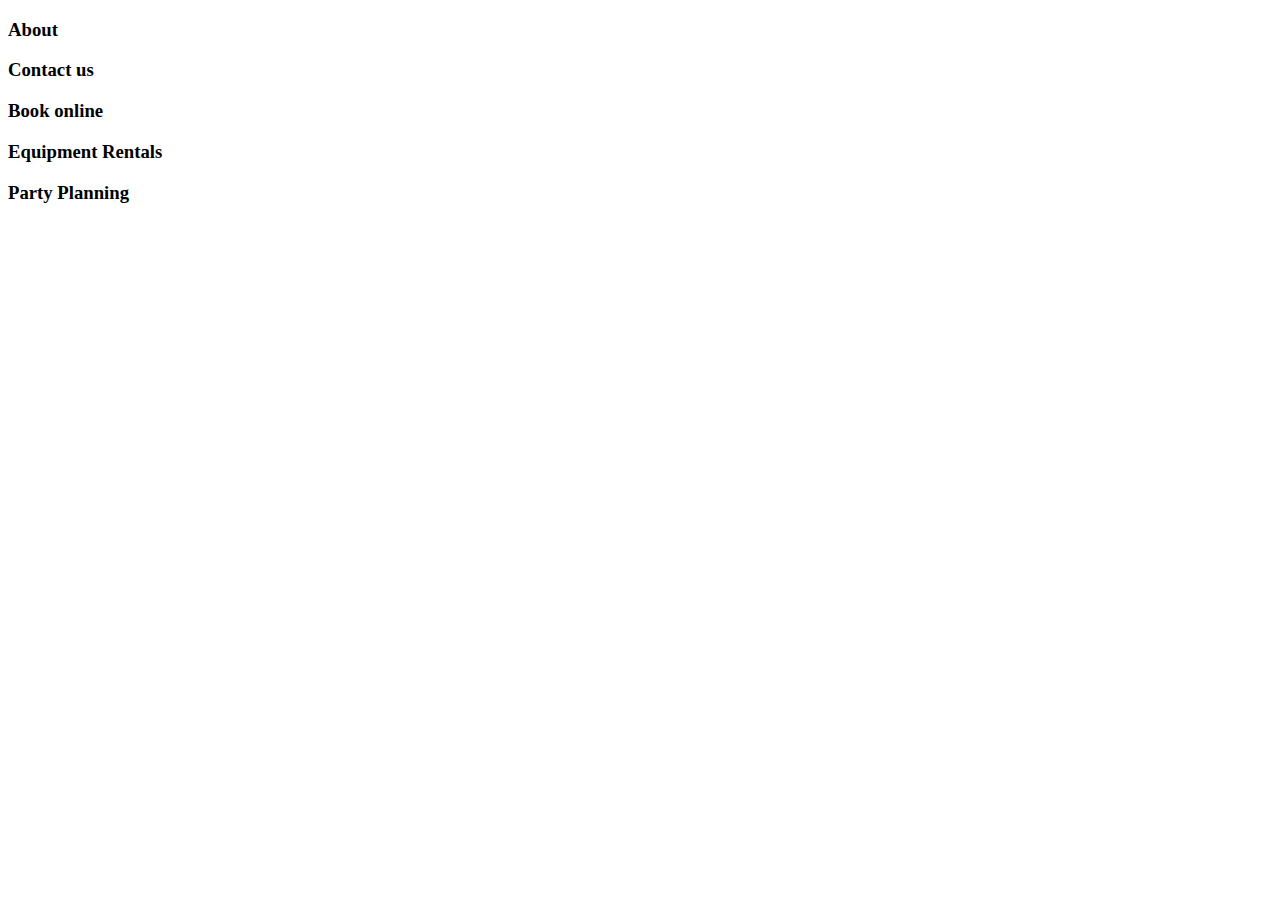
<file: index.html>
<!DOCTYPE html>
<html lang="en">

<head>
    <meta charset="UTF-8">
    <meta http-equiv="X-UA-Compatible" content="IE=edge">
    <meta name="viewport" content="width=device-width, initial-scale=1.0">
    <title>Party Animals</title>
</head>

<body>
    <nav>
        <h3>About</h3>
        <h3>Contact us</h3>
        <h3>Book online</h3>
        <h3>Equipment Rentals</h3>
        <h3>Party Planning</h3>

    </nav>
</body>

</html>
</file>
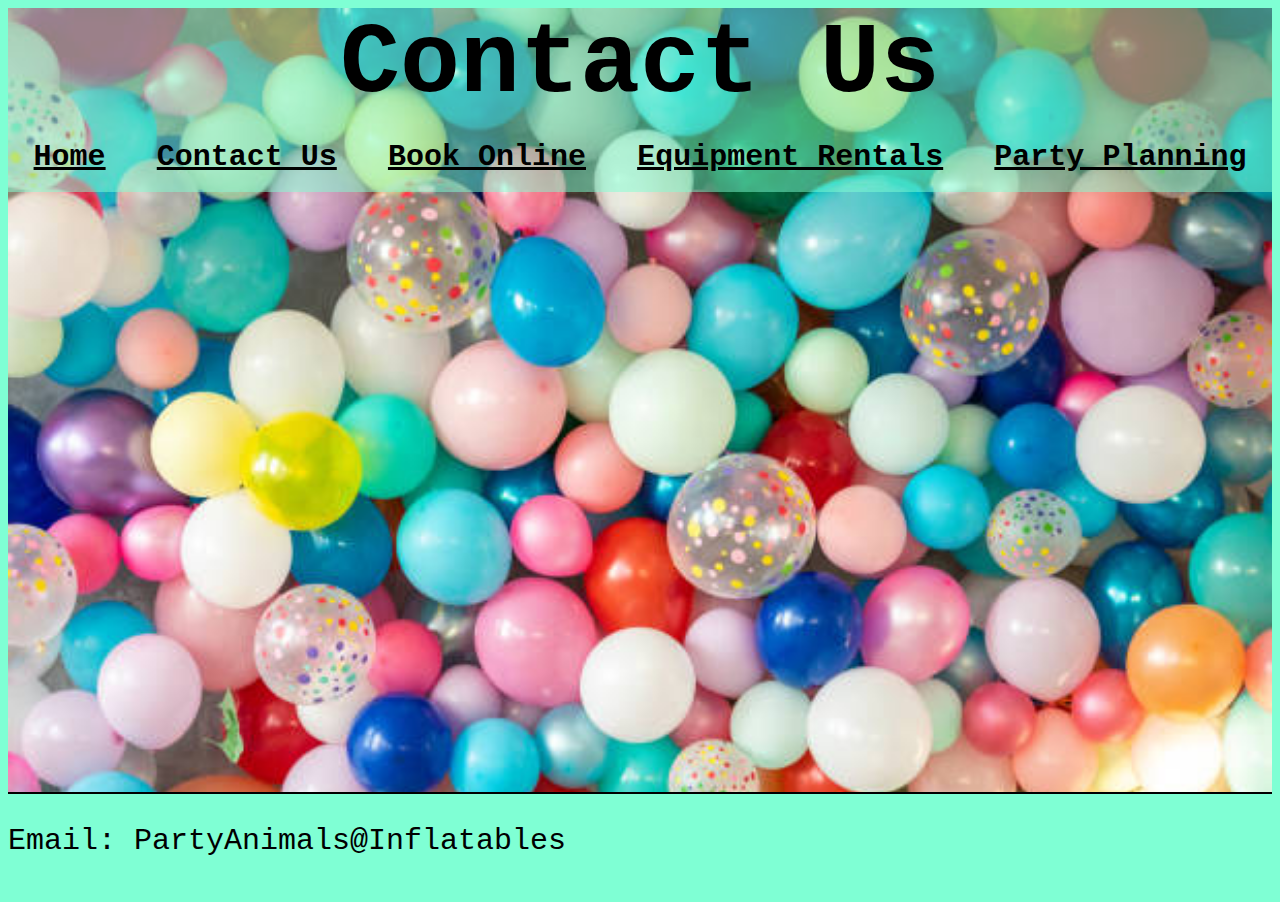
<file: contact.html>
<!DOCTYPE html>
<html lang="en">

<head>
    <meta charset="UTF-8">
    <meta http-equiv="X-UA-Compatible" content="IE=edge">
    <meta name="viewport" content="width=device-width, initial-scale=1.0">
    <link rel="stylesheet" href="style.css">
    <title>Party Animals</title>
</head>

<body>
    <div class="bannerImageContact">
        <div class="banner">
            <h1>Contact Us</h1>
            <nav>
                <h3><a href="index.html">Home</a></h3>
                <h3><a href="contact.html">Contact Us</a></h3>
                <h3><a href="#">Book Online</a></h3>
                <h3><a href="equipment.html">Equipment Rentals</a></h3>
                <h3><a href="#">Party Planning</a></h3>
            </nav>
        </div>
    </div>

    <div class="card-container">
        <div class="card">
            <p>Email: PartyAnimals@</p>
        </div>
        <div class="card">
            <p>Inflatables</p>
        </div>

    </div>

</body>


</html>
</file>
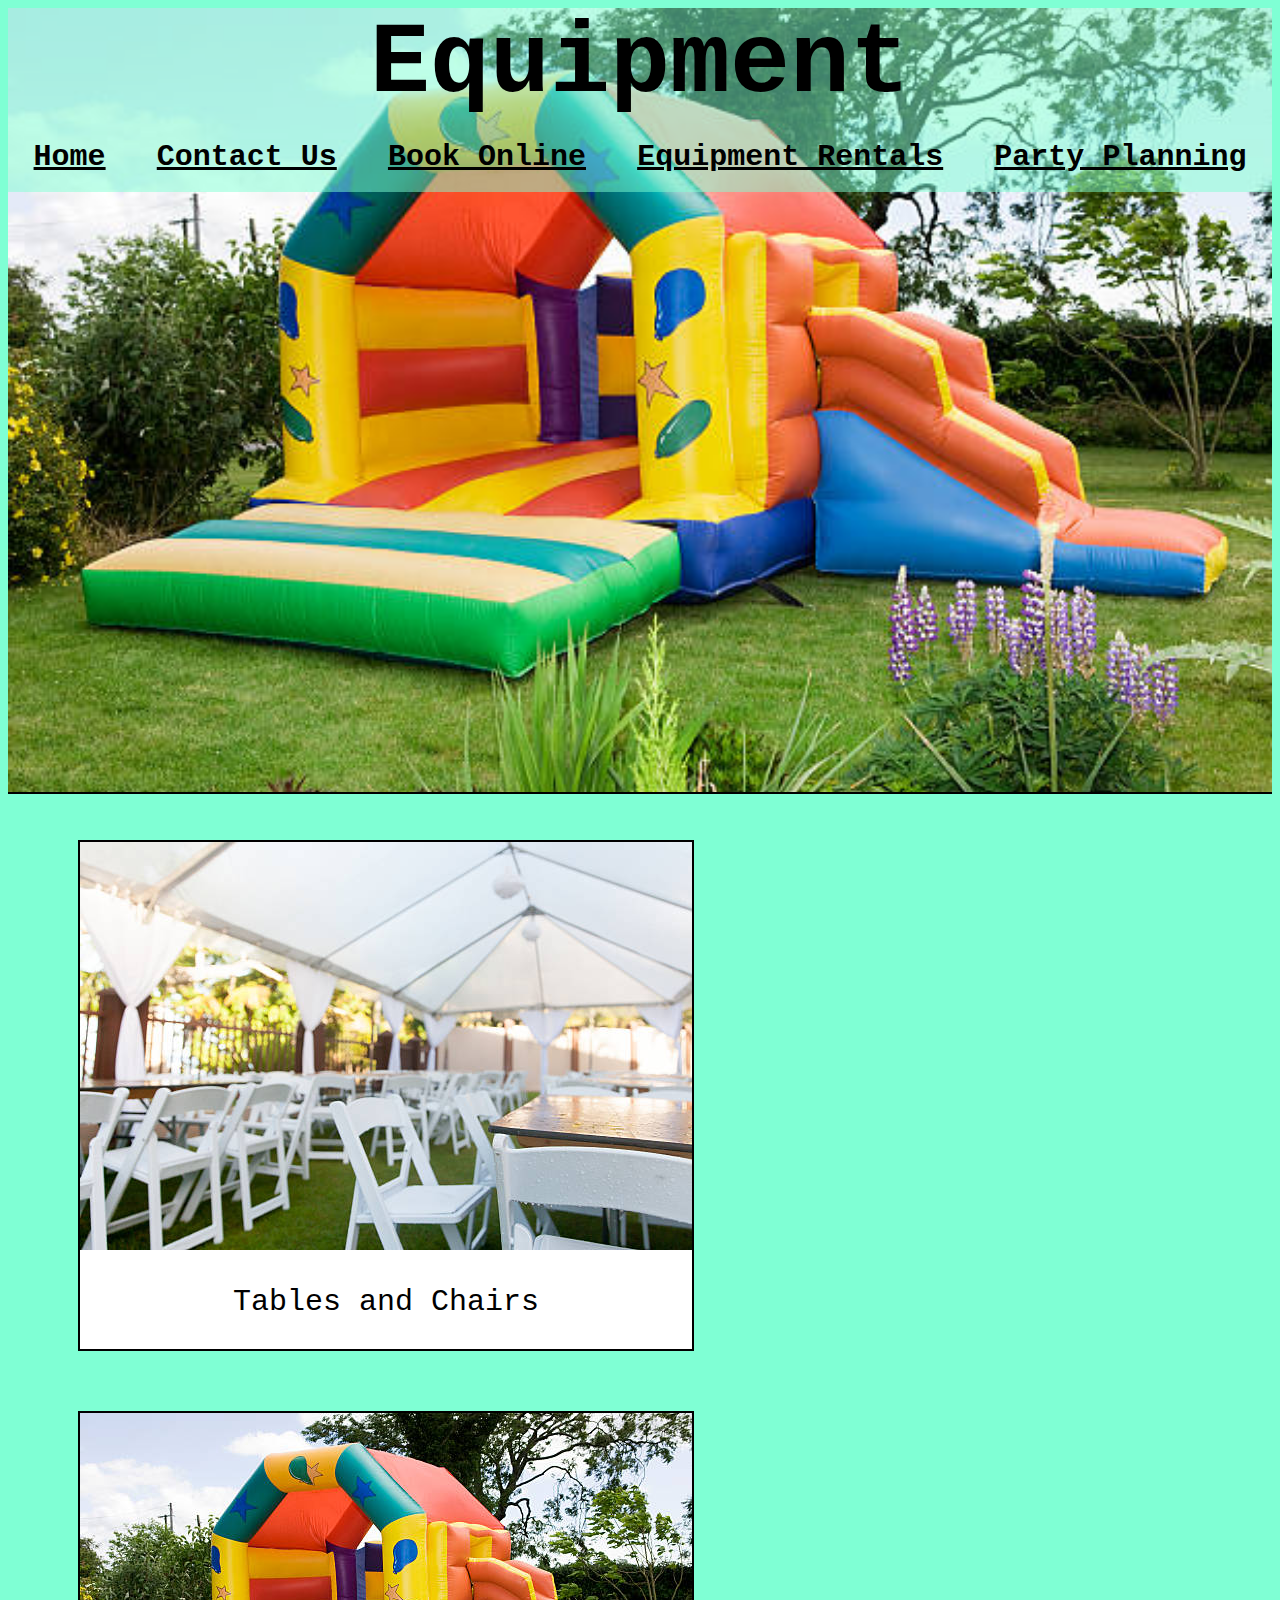
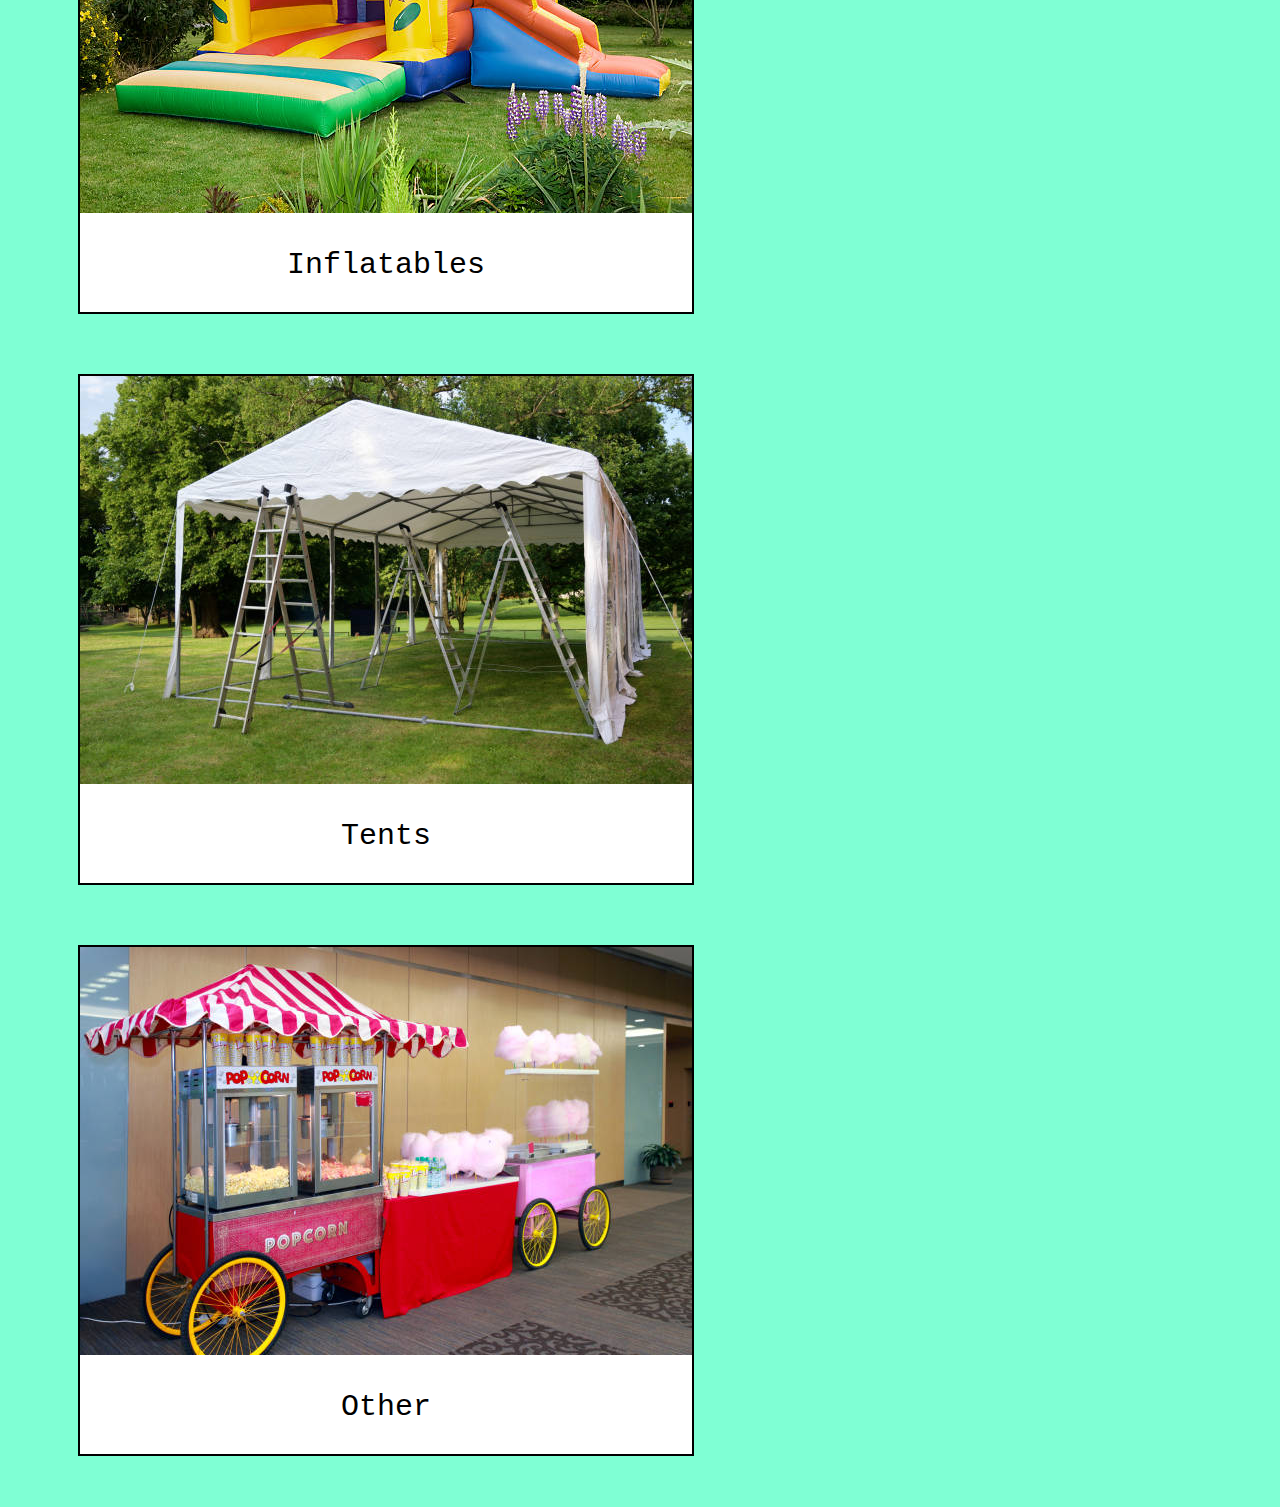
<file: equipment.html>
<!DOCTYPE html>
<html lang="en">

<head>
    <meta charset="UTF-8">
    <meta http-equiv="X-UA-Compatible" content="IE=edge">
    <meta name="viewport" content="width=device-width, initial-scale=1.0">
    <link rel="stylesheet" href="style.css">
    <title>Party Animals</title>
</head>

<body>
    <div class="bannerImageEquipment">
        <div class="banner">
            <h1>Equipment</h1>
            <nav>
                <h3><a href="index.html">Home</a></h3>
                <h3><a href="contact.html">Contact Us</a></h3>
                <h3><a href="#">Book Online</a></h3>
                <h3><a href="equipment.html">Equipment Rentals</a></h3>
                <h3><a href="#">Party Planning</a></h3>
            </nav>
        </div>
    </div>

    <ul class="card-container">
        <li class="cards_item">
            <div class="card">
                <img src="resources/tablesAndChairs.jpeg">
                <p>Tables and Chairs</p>

            </div>
        </li>
        <li class="cards_item">
            <div class="card">
                <img src="resources/bounceHouse.jpeg">
                <p>Inflatables</p>
            </div>
        </li>

        <!-- <li class="cards_item">
            <div class="card">
                <img src="resources/stage.jpeg">
                <p>Stages and Sound systems</p>
            </div>
        </li> -->
        <li class="cards_item">
            <div class="card">
                <img src="resources/tent.jpeg">
                <p>Tents</p>
            </div>

        </li>

        <li class="cards_item">
            <div class="card">
                <img src="resources/popcorn.jpeg">
                <p>Other</p>
            </div>

        </li>

        </div>

</body>


</html>
</file>
<file: style.css>
body {
        background-color: rgb(127, 255, 212);
        font-family: Monaco, monospace;
    }
    
    .bannerImageHome {
        background-image: url(resources/banner.jpeg);
        background-repeat: no-repeat;
        background-size: cover;
        padding-bottom: 600px;
        border-bottom: 2px solid black;
    }
    
    .bannerImageContact {
        background-image: url(resources/balloonsGalore.jpeg);
        background-repeat: no-repeat;
        background-size: cover;
        padding-bottom: 600px;
        border-bottom: 2px solid black;
    }
    
    .bannerImageEquipment {
        background-image: url(resources/bounceHouse.jpeg);
        background-repeat: no-repeat;
        background-size: cover;
        /* height: 500px; */
        padding-bottom: 600px;
        border-bottom: 2px solid black;
    }
    
    nav {
        display: flex;
        justify-content: space-around;
        background-color: rgb(127, 255, 212, 50%);
    }
    
    nav h3 a {
        font-size: 30px;
        color: black
    }
    
    figure img {
        display: flex;
        justify-content: center;
    }
    
    h1 {
        display: flex;
        justify-content: center;
        font-size: 100px;
        margin-top: 0%;
        margin-bottom: 0%;
        background-color: rgba(127, 255, 212, 50%);
    }
    
    .card-container {
        display: flex;
        flex-direction: row;
        flex-wrap: wrap;
    }
    
    .cards_item {
        display: flex;
        width: fit-content;
        border: 2px solid black;
        margin: 30px;
        background-color: white;
    }
    
    .card p {
        font-size: 30px;
        text-align: center;
    }
</file>
